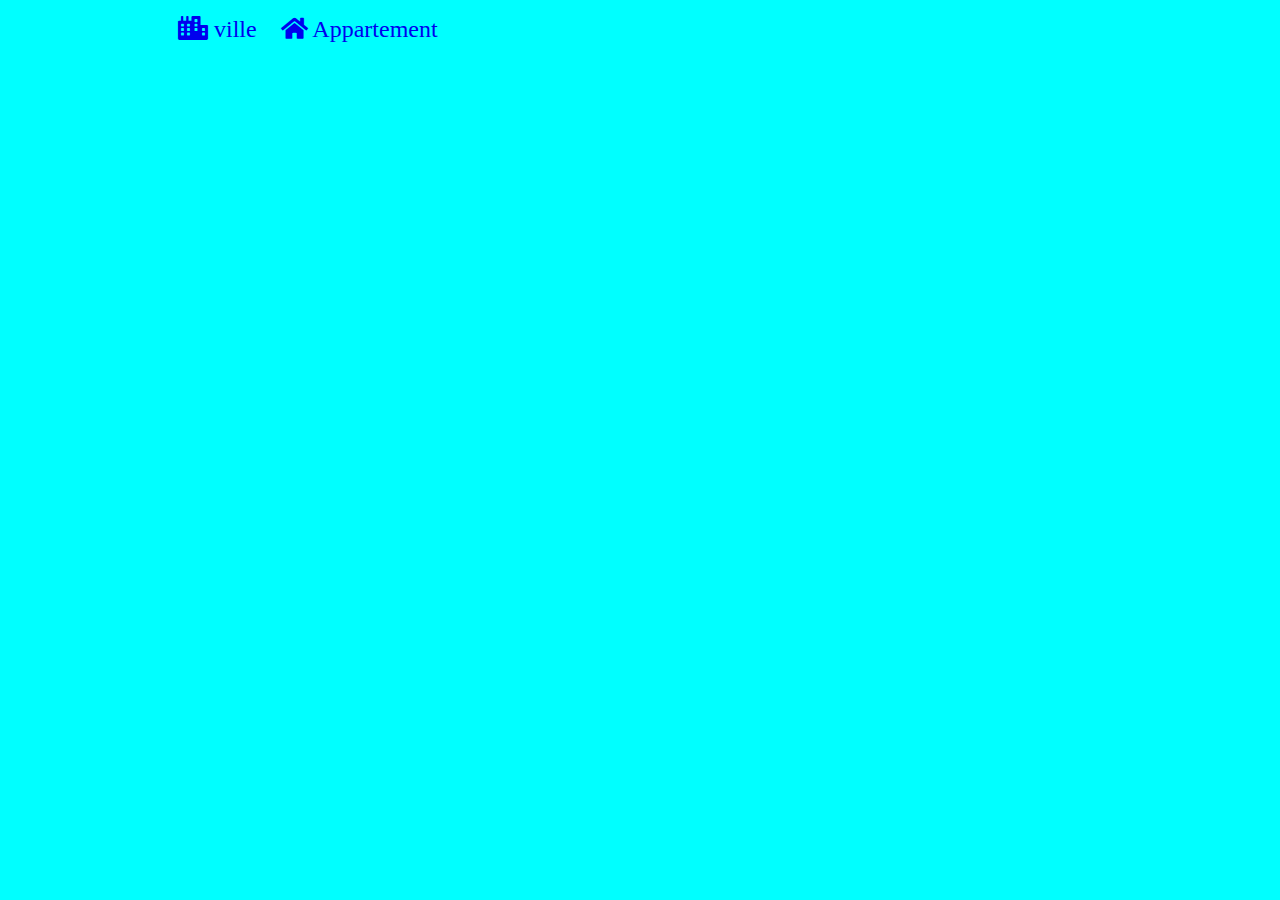
<file: src/main/webapp/client/index.html>
<!DOCTYPE html>
<html lang="en">
<head>
	<meta charset="UTF-8">
	<meta name="viewport" content="width=device-width, initial-scale=1.0">
	<title>LOCATION APPARTEMENT</title>
	<link rel="stylesheet" href="asset/fontawesome/css/all.css">
	<link rel="stylesheet" href="asset/css/style.css">

</head>
<body>
	<div class="content">
		<header>
			<ul>
				<li>
					<a href="ville.html">
						<i class="fas fa-city"></i> ville
				   </a>
				</li>
				<li>
					<a href="appartement.html">
						<i class="fas fa-home"></i> Appartement
				   </a>
				</li>
				
				
			</ul>
		</header>
	</div>
</body>
</html>
</file>
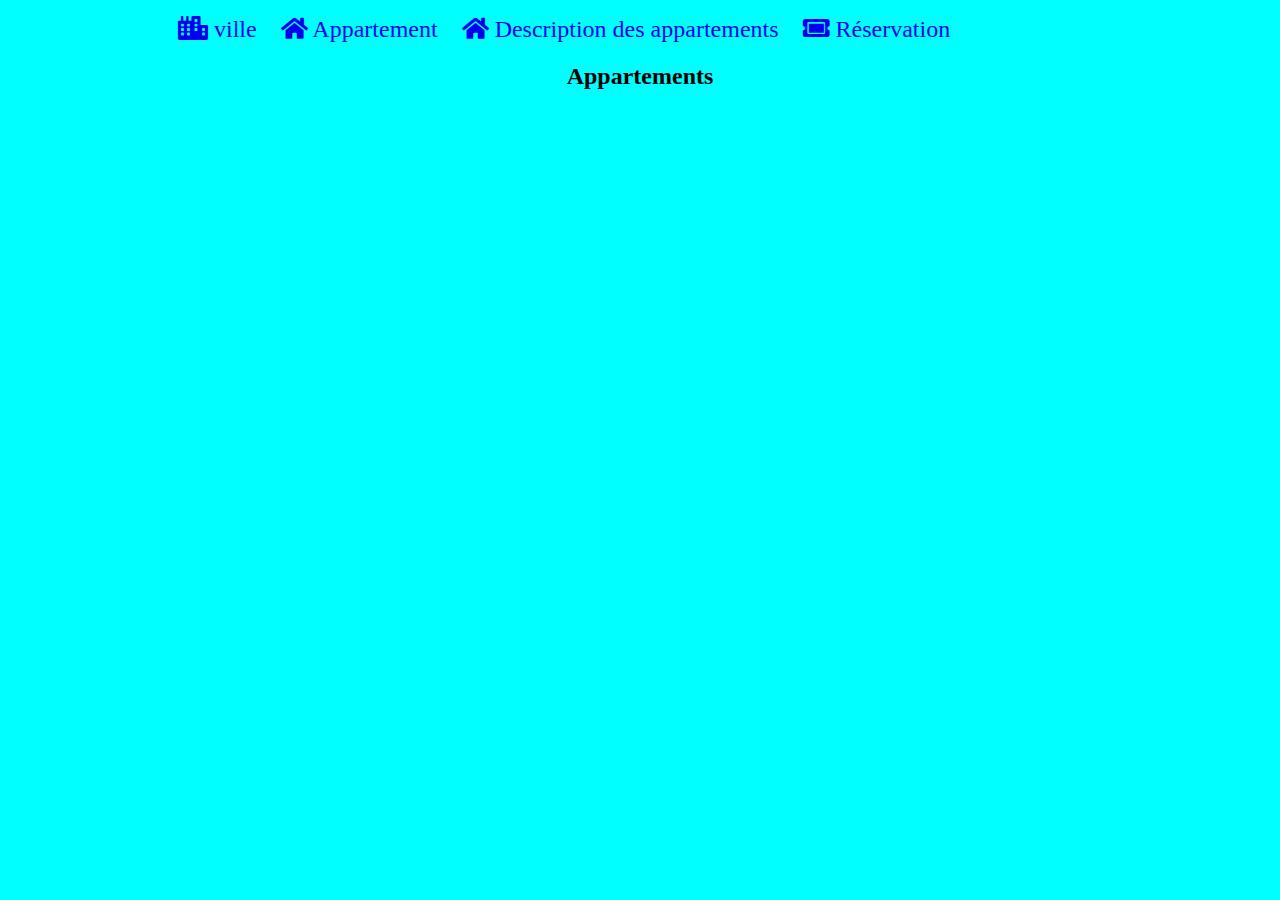
<file: src/main/webapp/client/apartement_liste.html>
<!DOCTYPE html>
<html lang="en">
<head>
	<meta charset="UTF-8">
	<meta name="viewport" content="width=device-width, initial-scale=1.0">
	<title>LOCATION APPARTEMENT</title>
	<link rel="stylesheet" href="asset/fontawesome/css/all.css">
	<link rel="stylesheet" href="asset/css/style.css">
	<script type="text/javascript" src="asset/js/jquery-3.6.0.min.js">
	</script>
	
	<script type="text/javascript" src="asset/js/appartement_list.js"></script>
	
	<style type="text/css">
	
	table {
	
	width: 30%;
	
	border-collapse: collapse;
	}
	tr{
	border-bottom: 2px solid rgb(0, 255, 255);
	}
	</style>

</head>
<body>
	<div class="content">
		<header>
			<ul>
				<li>
					<a href="ville.html">
						<i class="fas fa-city"></i> ville
				   </a>
				</li>
				<li>
					<a href="appartement.html">
						<i class="fas fa-home"></i> Appartement
				   </a>
				</li>
				<li>
					<a href="apartement_liste.html">
						<i class="fas fa-home"></i> Description des appartements
				   </a>
				</li>
				<li>
					<a href="reservation.html">
						<i class="fas fa-ticket-alt"></i> Réservation
				   </a>
				</li>
			</ul>
		</header>
		<section>
			<h2>Appartements</h2>

			<div style="display: flex;justify-content: space-between;">
				<div id="appartement">
					
				</div>
				<div>
				<div id="temperature"></div>
				</div>	
			</div>
		</section>
	</div>
</body>
</html>
</file>
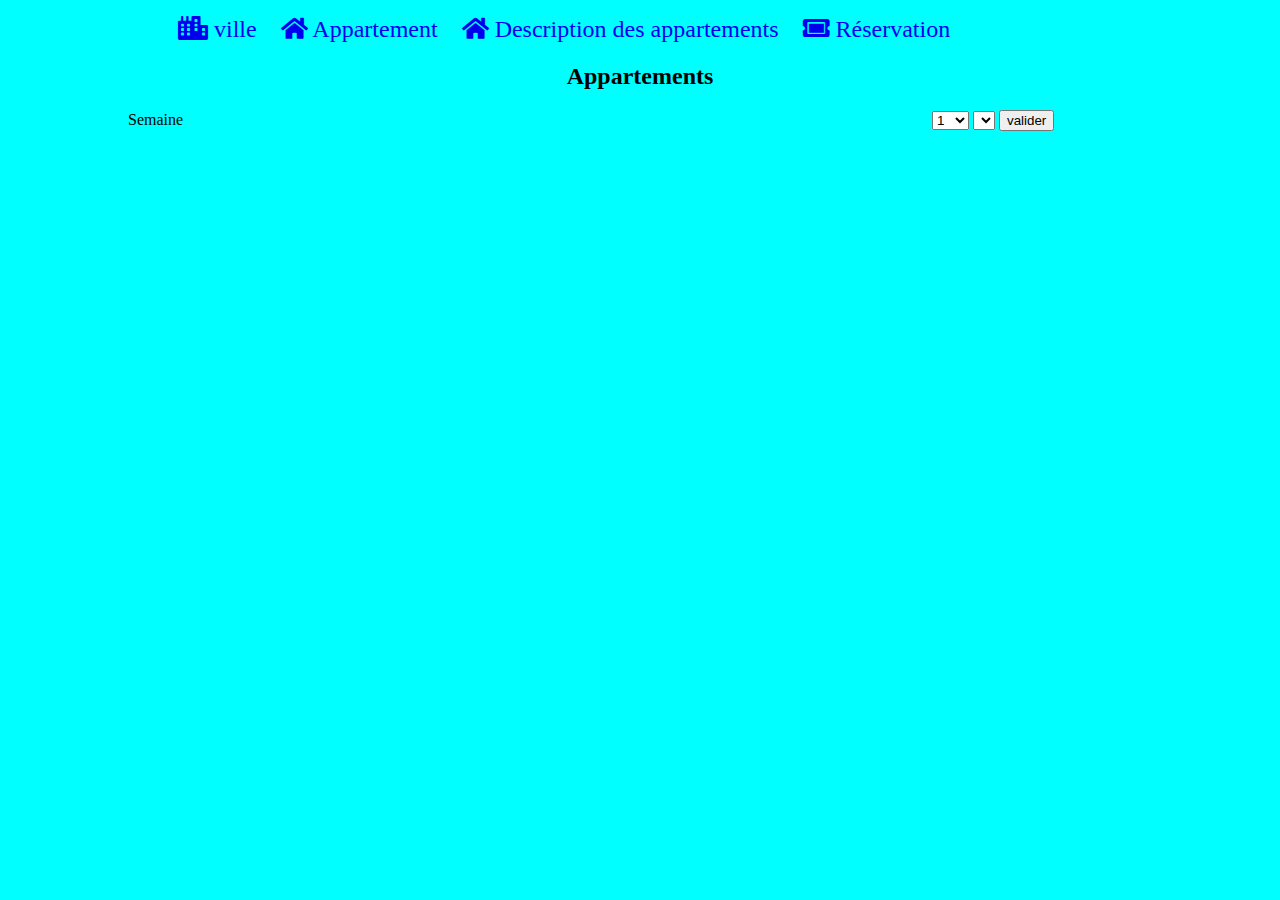
<file: src/main/webapp/client/appartement.html>
<!DOCTYPE html>
<html lang="en">
<head>
	<meta charset="UTF-8">
	<meta name="viewport" content="width=device-width, initial-scale=1.0">
	<title>LOCATION APPARTEMENT</title>
	<link rel="stylesheet" href="asset/fontawesome/css/all.css">
	<link rel="stylesheet" href="asset/css/style.css">
	<script type="text/javascript" src="asset/js/jquery-3.6.0.min.js">
	</script>
	
	<script type="text/javascript" src="asset/js/appartement.js"></script>
	
	<style type="text/css">
	
	table {
	
	width: 30%;
	
	border-collapse: collapse;
	}
	tr{
	border-bottom: 2px solid rgb(0, 255, 255);
	}
	</style>

</head>
<body>
	<div class="content">
		<header>
			<ul>
				<li>
					<a href="ville.html">
						<i class="fas fa-city"></i> ville
				   </a>
				</li>
				<li>
					<a href="appartement.html">
						<i class="fas fa-home"></i> Appartement
				   </a>
				</li>
				<li>
					<a href="apartement_liste.html">
						<i class="fas fa-home"></i> Description des appartements
				   </a>
				</li>
				<li>
					<a href="reservation.html">
						<i class="fas fa-ticket-alt"></i> Réservation
				   </a>
				</li>
			</ul>
		</header>
		<section>
			<h2>Appartements</h2>

			<label for="">
				Semaine
			</label>

			<select name="" id="semaine">
				<option value="1">1</option>
				<option value="2">2</option>
				<option value="3">3</option>
				<option value="4">4</option>
				<option value="5">5</option>
				<option value="6">6</option>
				<option value="7">7</option>
				<option value="8">8</option>
				<option value="9">9</option>
				<option value="10">10</option>
				<option value="11">11</option>
				<option value="12">12</option>
				<option value="13">13</option>
				<option value="14">14</option>
				<option value="15">15</option>
				<option value="16">16</option>
				<option value="17">17</option>
				<option value="18">18</option>
				<option value="19">19</option>
				<option value="20">20</option>
				<option value="21">21</option>
				<option value="22">22</option>
				<option value="23">23</option>
				<option value="24">24</option>
				<option value="25">25</option>
				<option value="26">26</option>
				<option value="27">27</option>
				<option value="28">28</option>
				<option value="29">29</option>
				<option value="30">30</option>
				<option value="31">31</option>
				<option value="32">32</option>
				<option value="33">33</option>
				<option value="34">34</option>
				<option value="35">35</option>
				<option value="36">36</option>
				<option value="37">37</option>
				<option value="38">38</option>
				<option value="39">39</option>
				<option value="40">40</option>
				<option value="41">41</option>
				<option value="42">42</option>
				<option value="43">43</option>
				<option value="44">44</option>
				<option value="45">45</option>
				<option value="46">46</option>
				<option value="47">47</option>
				<option value="48">48</option>
				<option value="49">49</option>
				<option value="50">50</option>
			</select>

			<select name="" id="ville_id">
				
			</select>

			<button id="search">valider</button>

			<div id="container_ville">
			</div>
		
		</section>
	</div>
</body>
</html>
</file>
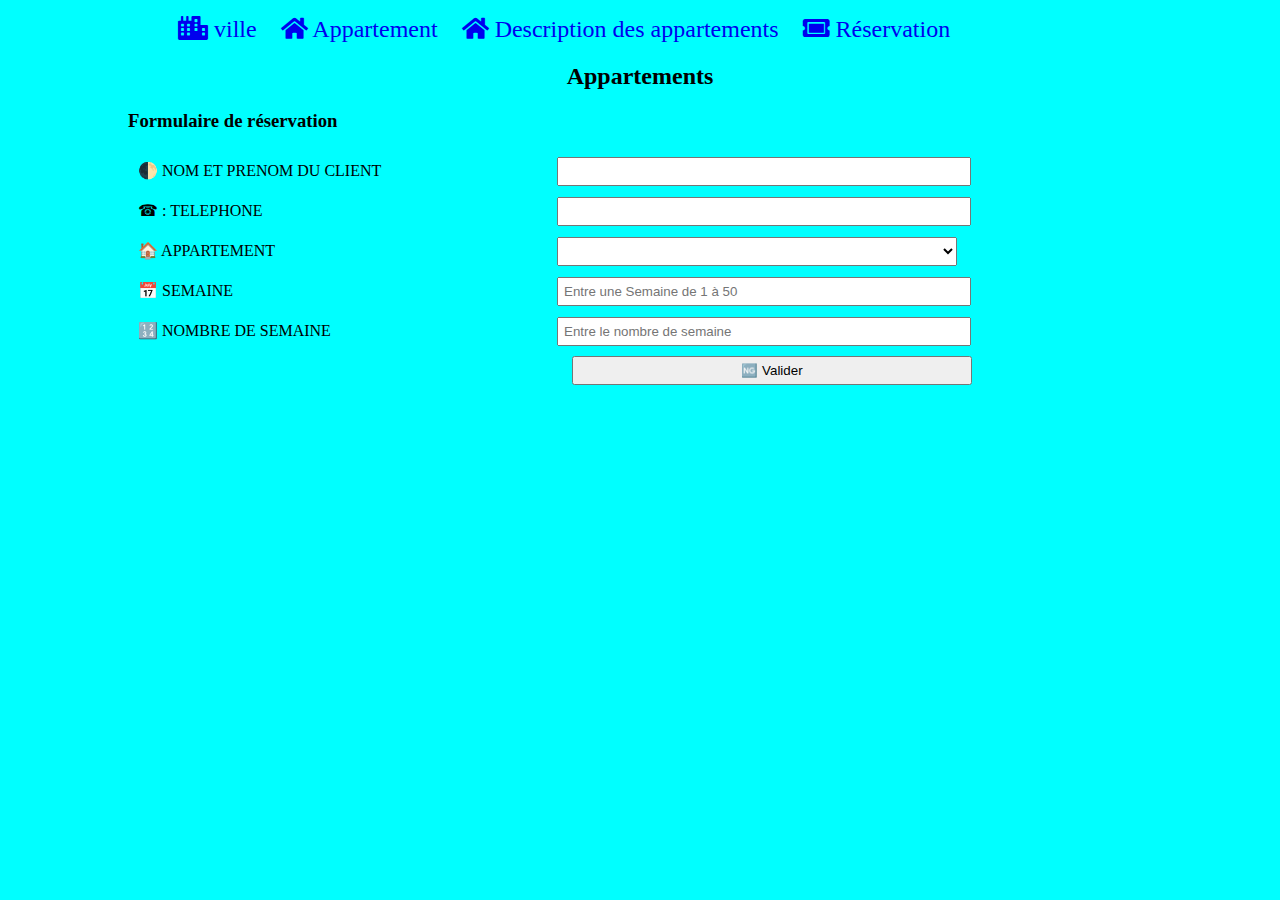
<file: src/main/webapp/client/reservation.html>
<!DOCTYPE html>
<html lang="en">
<head>
	<meta charset="UTF-8">
	<meta name="viewport" content="width=device-width, initial-scale=1.0">
	<title>RESERVATION</title>
	<link rel="icon" type="text/css" href="data:.">
	<title>LOCATION DES APPARTEMENT</title>
	<link rel="stylesheet" href="asset/fontawesome/css/all.css">
	<link rel="stylesheet" href="asset/css/style.css">
	<script type="text/javascript" src="asset/js/jquery-3.6.0.min.js" defer="defer">
	</script>
</head>
<body>

	<div class="content">
		<header>
			<ul>
				<li>
					<a href="ville.html">
						<i class="fas fa-city"></i> ville
				   </a>
				</li>
				<li>
					<a href="appartement.html">
						<i class="fas fa-home"></i> Appartement
				   </a>
				</li>
				<li>
					<a href="apartement_liste.html">
						<i class="fas fa-home"></i> Description des appartements
				   </a>
				</li>
				<li>
					<a href="reservation.html">
						<i class="fas fa-ticket-alt"></i> Réservation
				   </a>
				</li>
			</ul>
			<style>
				label, input, button,select{
					display: inline-block;
					width: 400px;
					padding: 5px;
					margin: 5px;
				}
				.btn{
					margin-left: 439px;
				}
				button{
					cursor: pointer;
				}

			</style>
		</header>
		<section>
			<h2>Appartements</h2>

			<div class="formulaire_reservation">
				<h3>Formulaire de réservation</h3>
				<form action="#">
					<div class="form-group">
						<label for="nom_client"> &#x1f313; NOM ET PRENOM DU CLIENT</label>
						<input type="text" id="nom_client">
					</div>
					<div class="form-group">
						<label for="telephone"> &#x260e; :  TELEPHONE</label>
						<input type="text" id="telephone">
					</div>

					<div class="form-group">
						<label for="appartement_id"> &#x1f3e0; APPARTEMENT</label>
						<select id="appartement_id">
							<option></option>
						</select>
					</div>
					

					<div class="form-group">
						<label for="semaine_du"> &#x1f4c5; SEMAINE</label>
						<input type="number" id="semaine_du" placeholder="Entre une Semaine de 1 à 50 "> 
					</div>

					<div class="form-group">
						<label for="nombre_semaine"> &#x1f522; NOMBRE DE SEMAINE</label>
						<input type="number" id="nombre_semaine" placeholder="Entre le nombre de semaine ">
					</div>

					<div class="form-group btn">
						<button> &#x1f196; Valider</button>
					</div>
				</form>
			</div>

			<div style="display: flex;justify-content: space-between;">
				<div id="appartement">
					
				</div>
				<div>
				<div id="temperature"></div>
				</div>	
			</div>
		</section>
	</div>
	
</body>
</html>
</file>
<file: src/main/webapp/client/asset/css/style.css>
body{
	margin: auto;
	display: flex;
	justify-content: center;
	background: aqua;
	
}

.content{
	width: 80%;
}
ul li{
	display: inline-block;
	padding: 0 10px 0 10px;
}

ul li a{
	text-decoration: none;
	cursor: pointer;
	font-size: 1.5rem;
}
h2{
	text-align: center;
}

table{
	width: 100%;
	border-collapse: collapse;
}

table, tr,td{
	border: 1px solid black;
}

label, input{
	display: inline-block;
	width: 800px;
	
}
</file>
